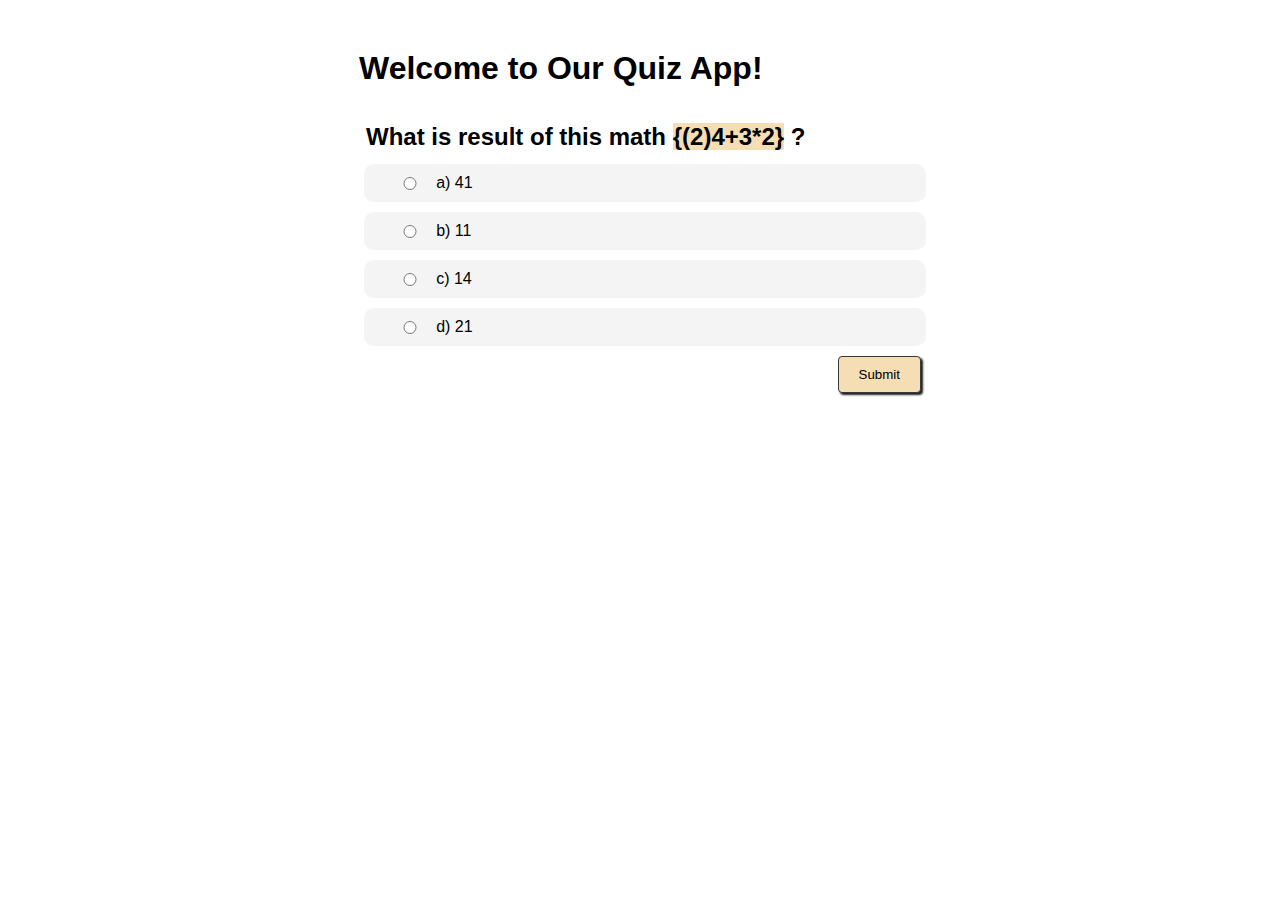
<file: index.html>
<!DOCTYPE html>
<html lang="en">
  <head>
    <meta charset="UTF-8" />
    <meta name="viewport" content="width=device-width, initial-scale=1.0" />
    <title>Simple Quiz App</title>
    <link rel="stylesheet" href="style.css" />
  </head>
  <body>
    <div id="quiz-container">
      <h1>Welcome to Our Quiz App!</h1>
      <br /><br />
      <div id="question">
        <h2>
          What is result of this math
          <span class="highlights">{(2)4+3*2}</span> ?
        </h2>
      </div>
      <div id="answer-choices">
        <div id="opt">
          <input id="a" type="radio" value="a" name="quizs" />
          <label for="a">a) 41</label>
        </div>
        <div id="opt">
          <input id="b" type="radio" value="b" name="quizs" />
          <label for="b">b) 11</label>
        </div>
        <div id="opt">
          <input id="c" type="radio" value="c" name="quizs" />
          <label for="c">c) 14</label>
        </div>
        <div id="opt">
          <input id="d" type="radio" value="d" name="quizs" />
          <label for="d">d) 21</label>
        </div>
      </div>
      <button id="submitBtn">Submit</button>
      <p id="feedback"></p>
    </div>
    <script src="main.js"></script>
  </body>
</html>
</file>
<file: style.css>
* {
  padding: 0;
  margin: 0;
  box-sizing: border-box;
}

body {
  padding: 30px;
  font-family: sans-serif;
  margin: 20px;
}

li {
  list-style: none;
}

h2 {
  padding-left: 7px;
  margin-bottom: 8px;
}

#quiz-container {
  width: 562px;
  margin: auto;
}

.highlights {
  background: wheat;
}

#opt {
  padding: 0 20px;
  background: #f4f4f4;
  margin: 5px;
  cursor: pointer;
  transition: 0.3s;
  border-radius: 10px;
  display: inline-flex;
  box-sizing: border-box;
  align-items: center;
  width: 100%;
}

#opt:hover {
  background: #dbdbdb;
}

#opt:active {
  background: rgb(255, 251, 243);
}

label {
  display: flex;
  width: 90%;
  float: right;
  text-align: center;
  align-items: center;
  cursor: piointer;
  padding: 10px 0;
  cursor: pointer;
}

input {
  display: block;
  width: 10%;
  float: left;
  cursor: pointer;
}

#submitBtn {
  padding: 10px 20px;
  margin-top: 5px;
  background: wheat;
  box-shadow: 2px 2px 2px rgb(33, 33, 33);
  border: 1px solid rgb(56, 56, 56);
  border-radius: 4px;
  cursor: pointer;
  float: right;
  transition: 0.3s;
}

#submitBtn:active {
  box-shadow: 0px 0px 0px rgb(33, 33, 33);
}

#feedback {
  display: none;
  width: fit-content;
  background-color: green;
  color: white;
  padding: 10px 20px;
  margin-top: 5px;
  transition: 0.3s ease-in-out;
  border-radius: 10px;
}

@media (max-width: 662px) {
  #quiz-container {
    display: inline;
    margin: auto;
  }
}
</file>
